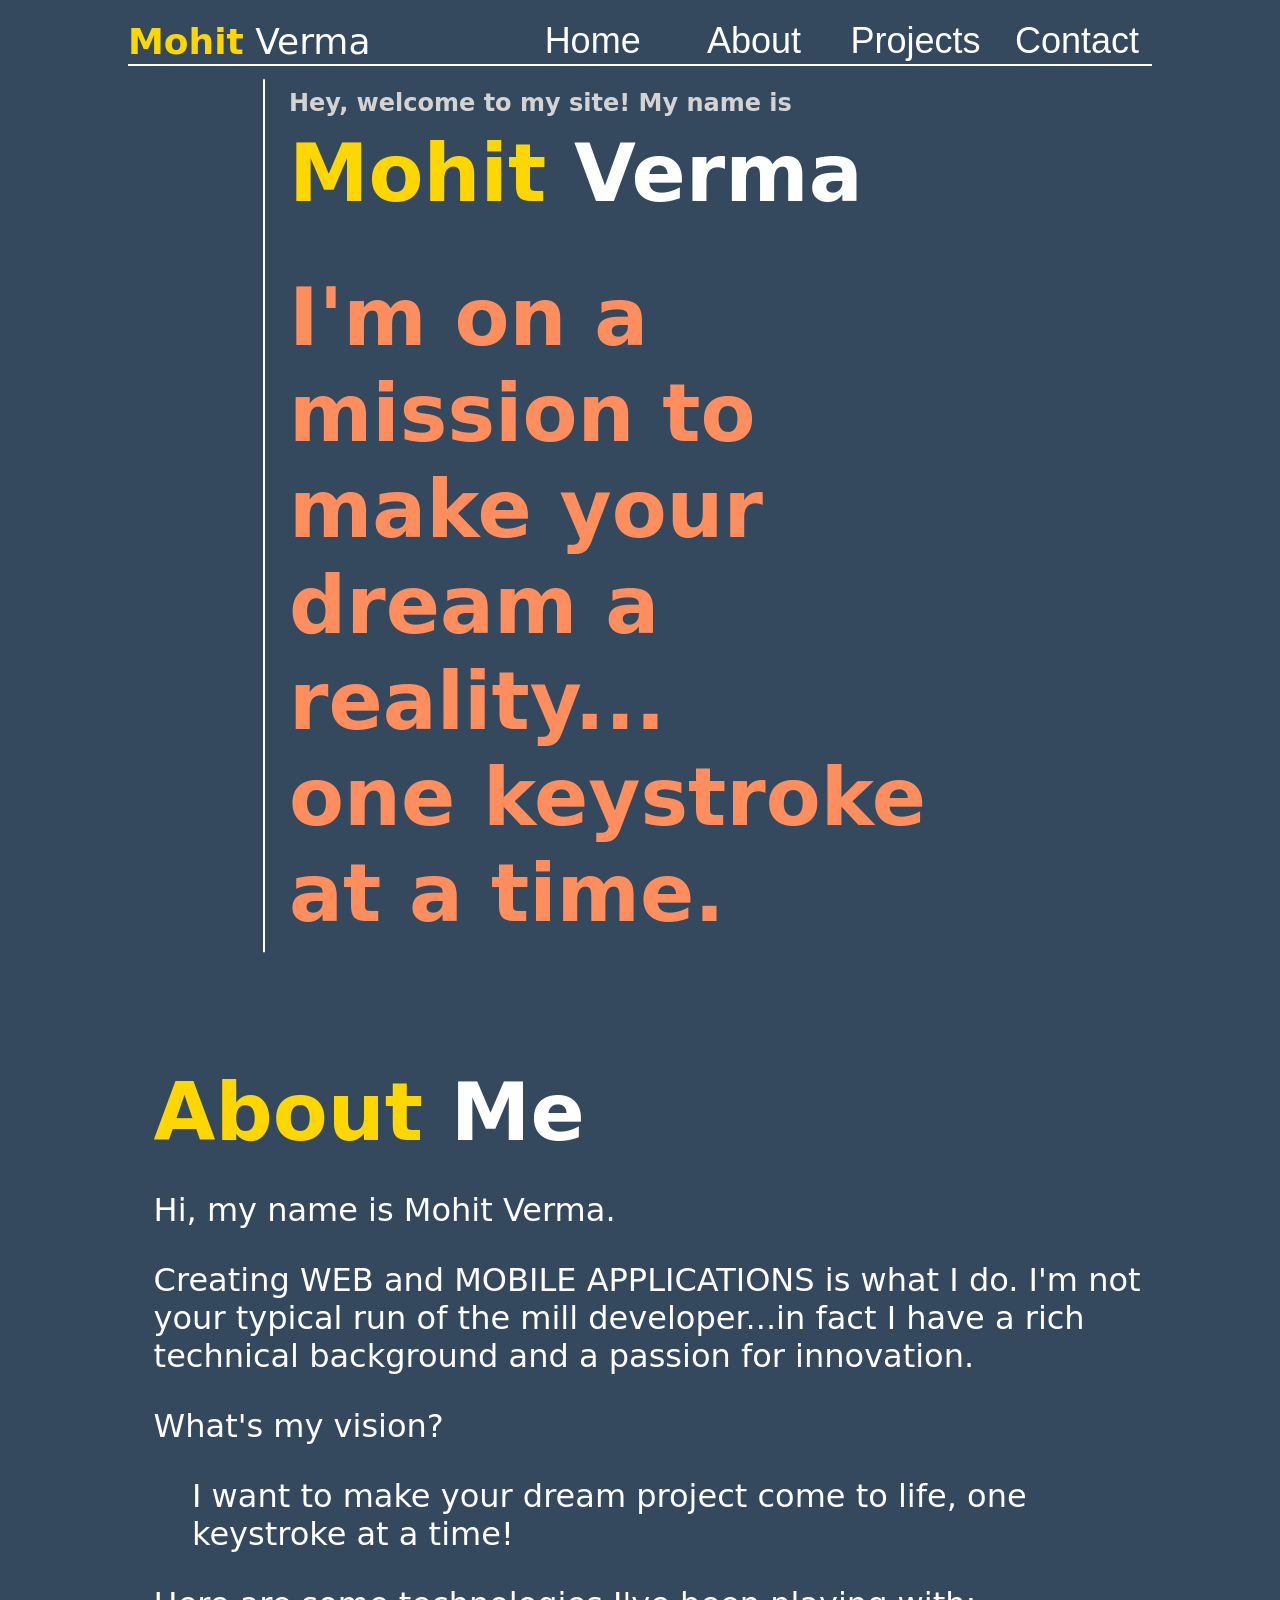
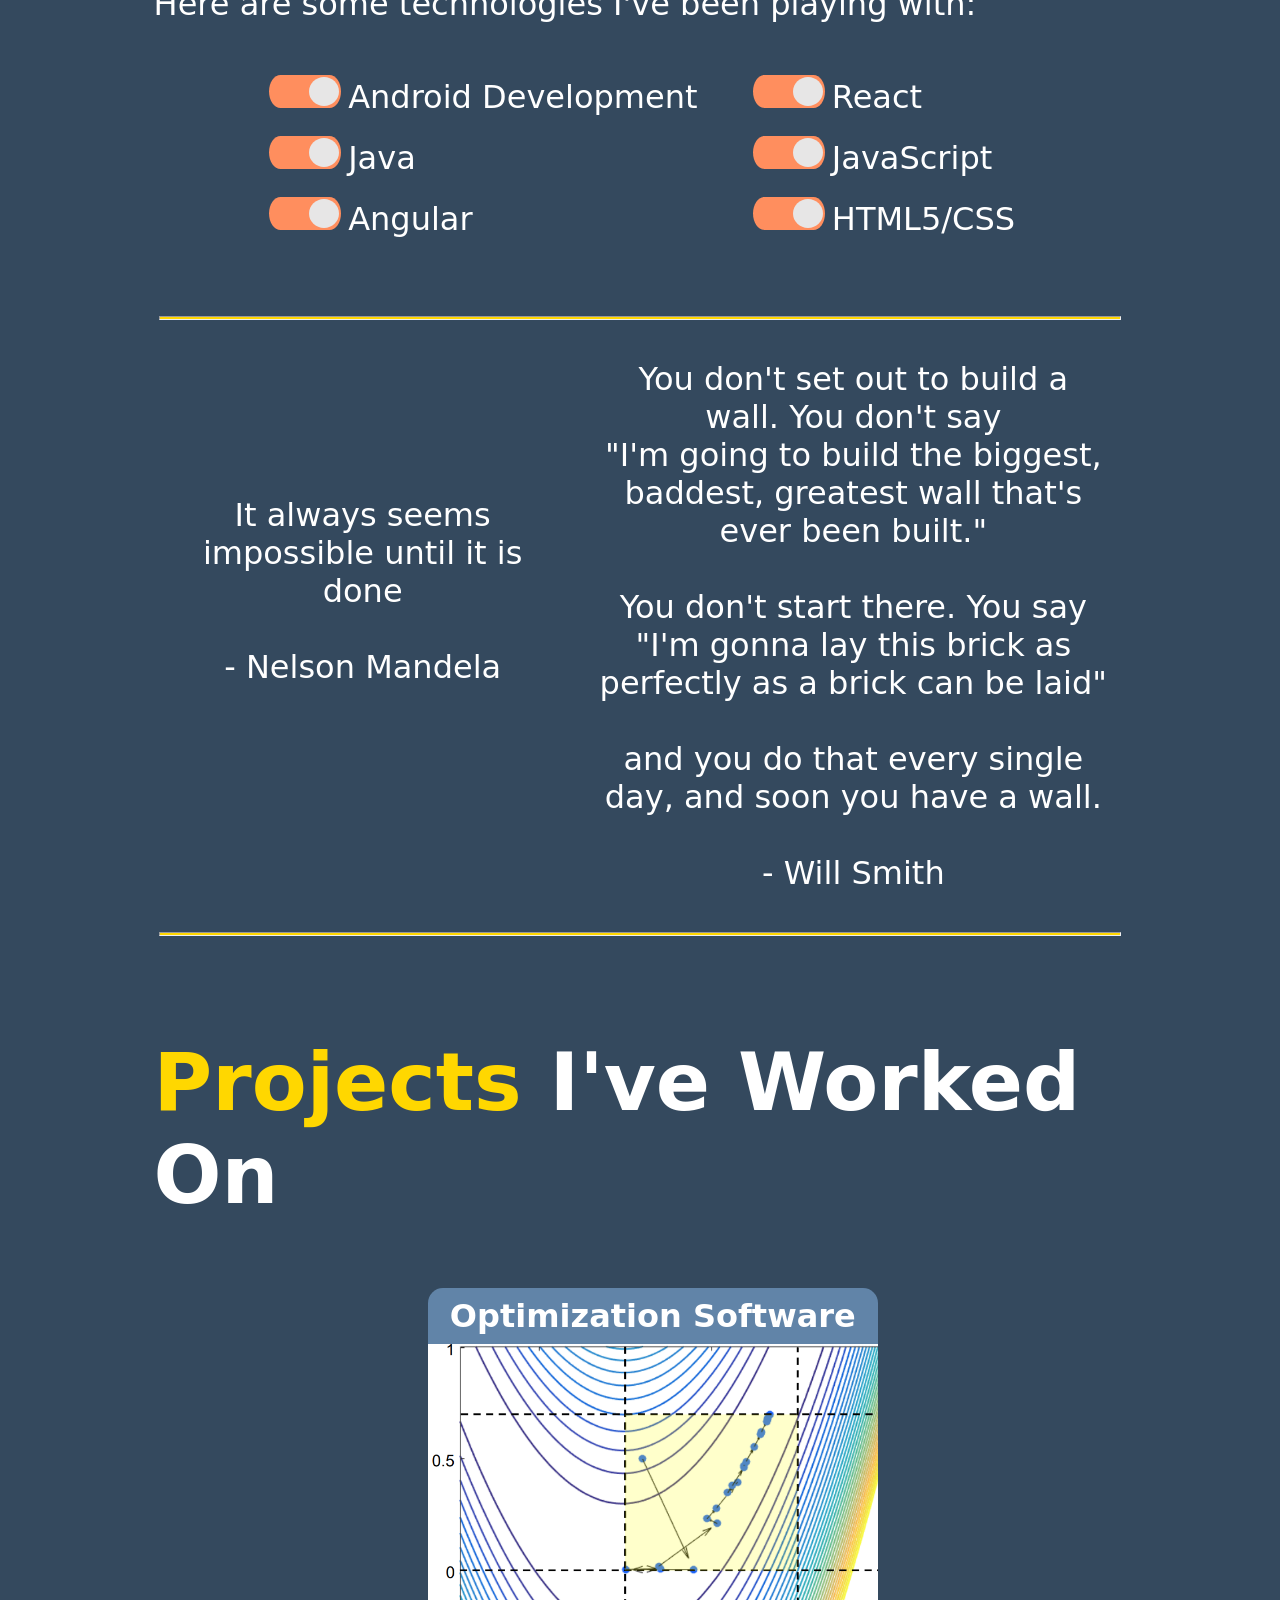
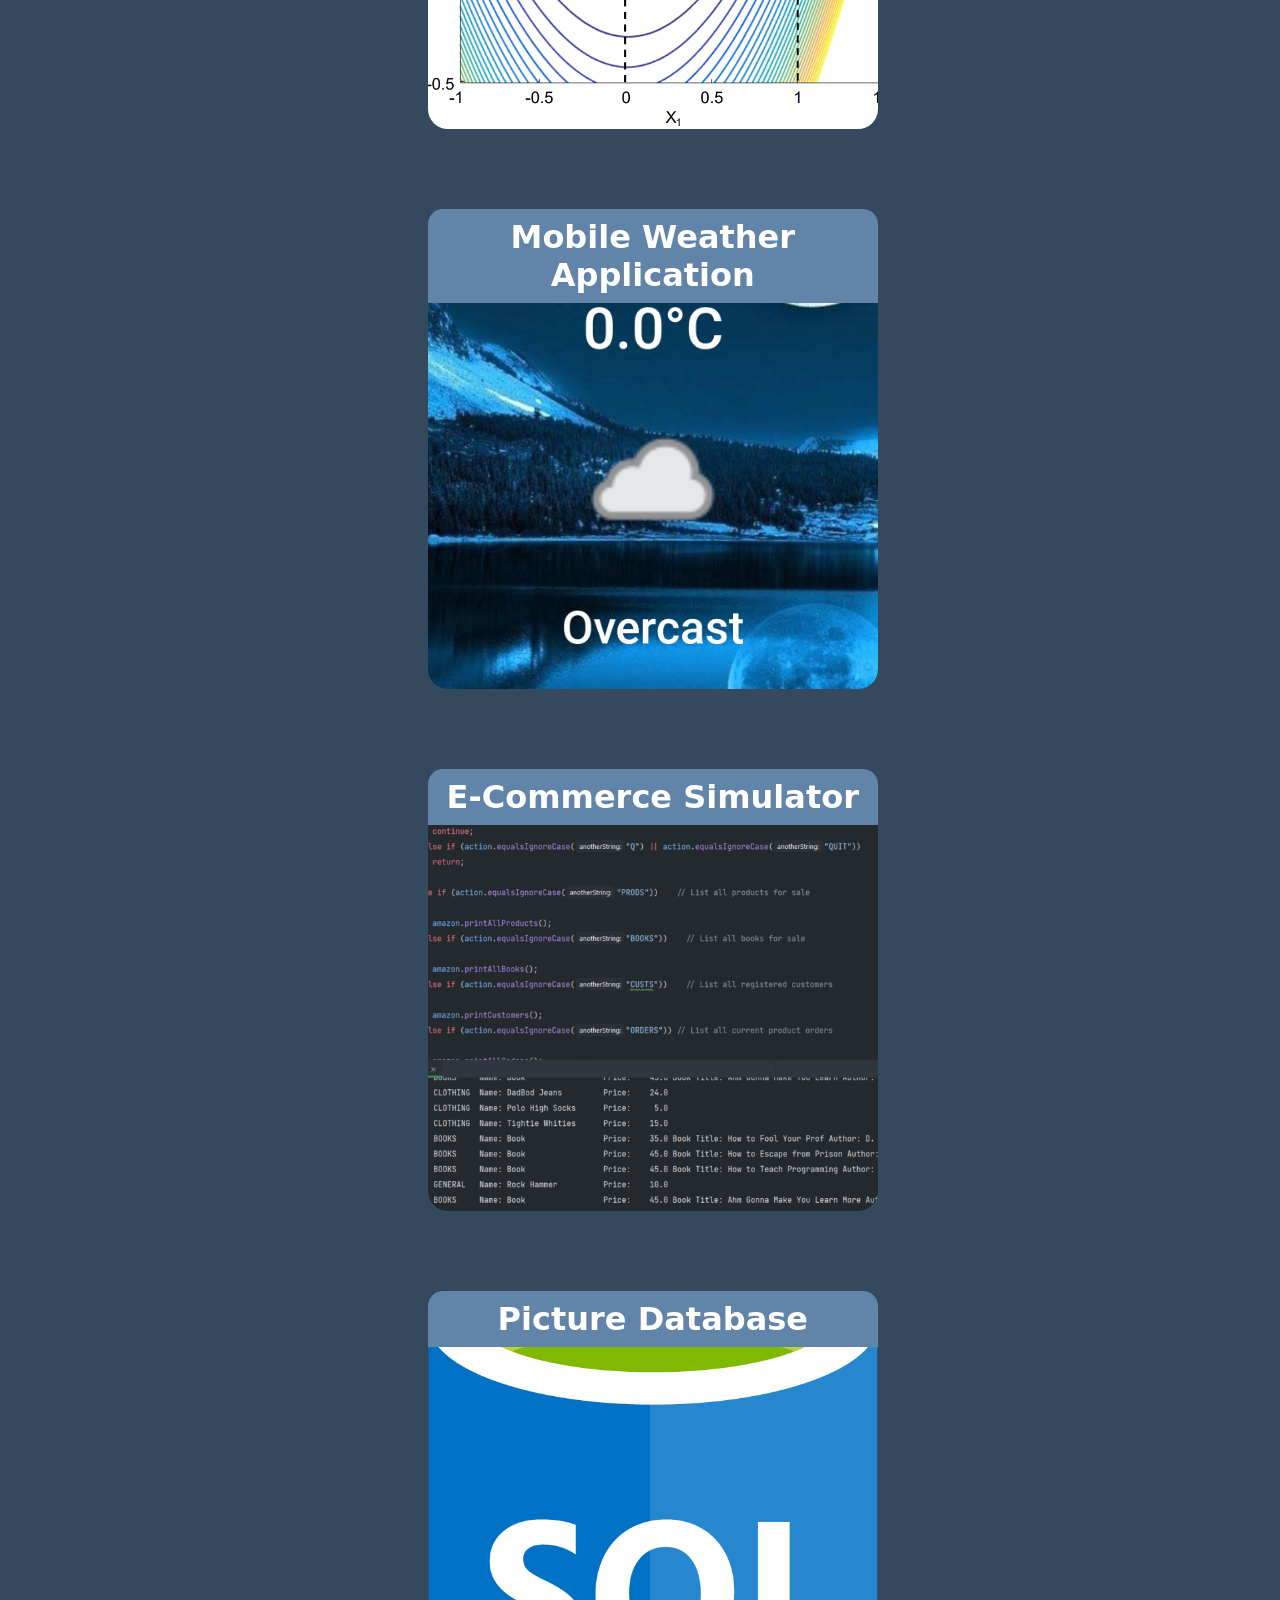
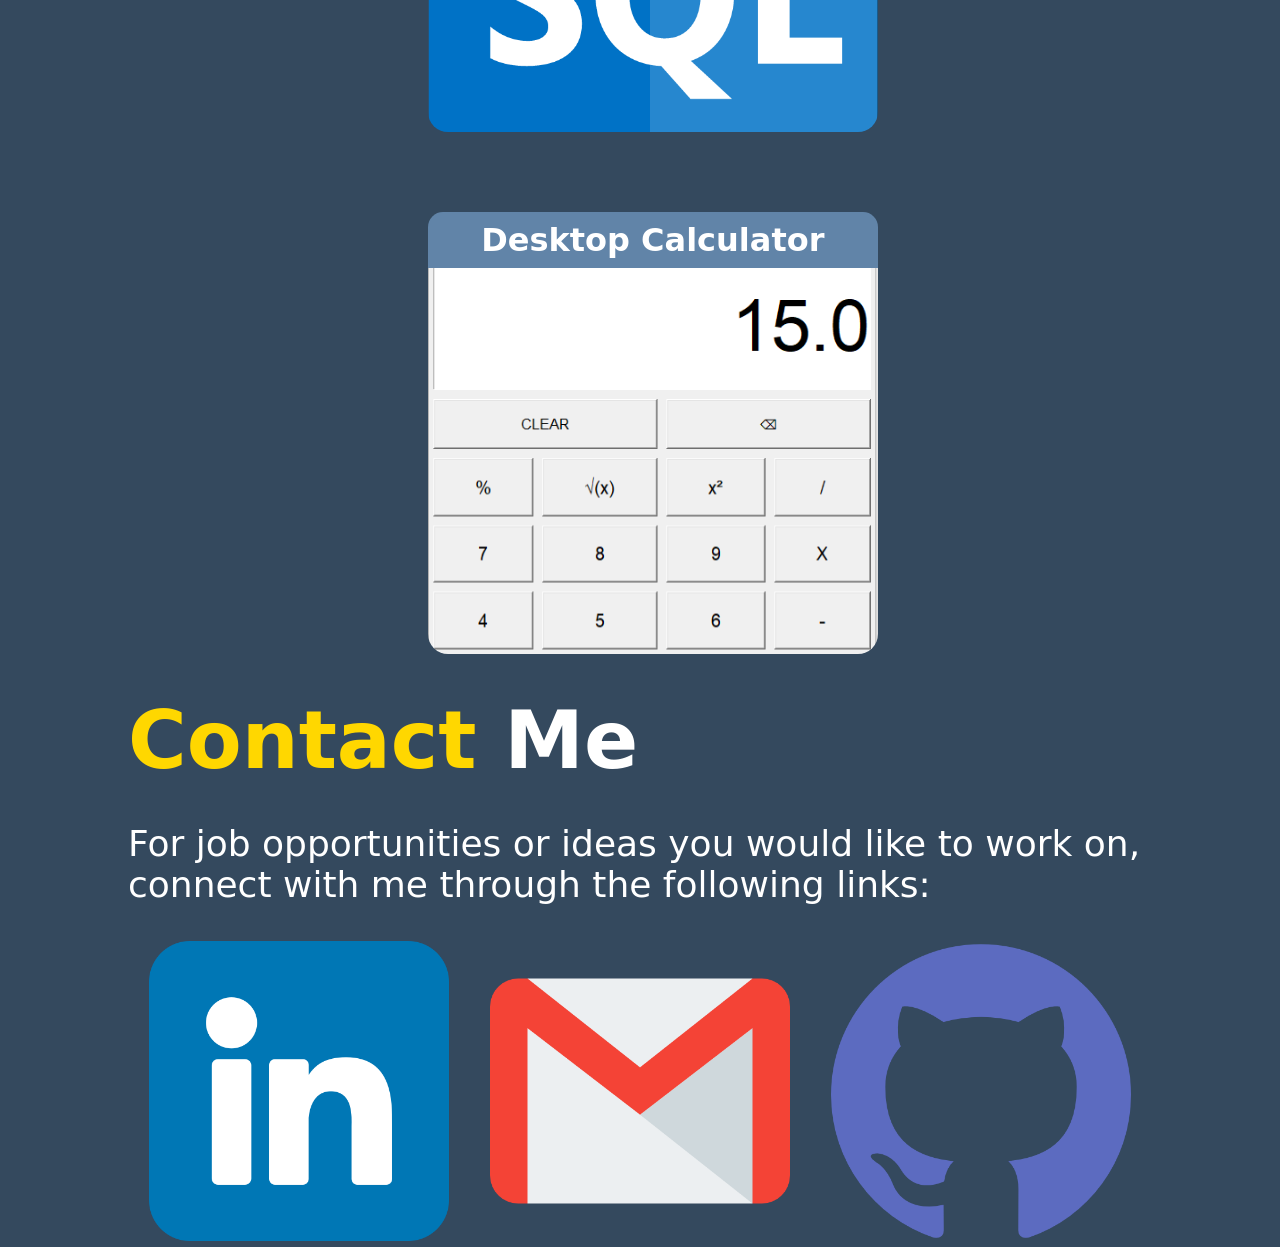
<file: index.html>
<!DOCTYPE html>
<html lang="en">
<head>
    <meta charset="UTF-8">
    <meta http-equiv="X-UA-Compatible" content="IE=edge">
    <meta name="viewport" content="width=device-width, initial-scale=1.0">
    <link rel="stylesheet" href="mohitStyle.css">
    <link rel="icon" href="images/site-tab-icon.png" type="image/icon type">
    <title>Mohit Verma</title>

    <script>
        (function(i,s,o,g,r,a,m){i['GoogleAnalyticsObject']=r;i[r]=i[r]||function(){
          (i[r].q=i[r].q||[]).push(arguments)},i[r].l=1*new Date();a=s.createElement(o),
          m=s.getElementsByTagName(o)[0];a.async=1;a.src=g;m.parentNode.insertBefore(a,m)
        })(window,document,'script','//www.google-analytics.com/analytics.js','ga');
        
        ga('create', 'UA-66895517-1', 'auto');
        ga('send', 'pageview');
        
      </script>
</head>
<body> 

    <!-- DONE -->
    <nav> 
        <p><b><span style="color: gold;">Mohit</span></b> Verma</p>
        <div class="navContainer">
            <button id="Home" class="btnNav"> <a href="#">Home</a>  </button>
            <button id="About" class="btnNav"> <a href="#aboutMohit">About</a> </button>
            <button id="About" class="btnNav"> <a href="#projects">Projects</a> </button>
            <button id="About" class="btnNav"> <a href="#contact">Contact</a> </button>
        </div>        
    </nav>


    <section id="Mohit" class="main-Container">
            <div class="hero">
                <h3>
                    Hey, welcome to my site! My name is
                </h3>
                <h1 class="h1-Name">
                    <span style="color: gold;"><b>Mohit</b></span> Verma
                </h1>
                <h1 class="h1-Pitch">
                    I'm on a mission to make your dream a reality...<br>
                    one keystroke at a time.
                </h1>  
            </div>

    </section>


    <section id="aboutMohit" class="aboutMohit">
        
        <h2> <span style="color: gold;">About</span>  Me</h2>

        <div class="about-Container">

            <div class="aboutMe">
                <p>
                    Hi, my name is Mohit Verma.                     
                </p>
        
                <p>
                    Creating WEB and MOBILE APPLICATIONS is what I do. I'm not your typical run of the mill developer...in fact I have a rich technical background and a passion for innovation. 
                </p>

                <p>
                    What's my vision?
                </p>

                <p class="indent">

                    <!-- <center> -->
                        I want to make your dream project come to life, one keystroke at a time!
                    <!-- </center> -->
                    
                </p>
    
                <p>
                    Here are some technologies I've been playing with:
                </p>
                
                <div class="tech-Container">
                    <ul class="tech1">
                        <li>Android Development</li>
                        <li>Java</li>
                        <li>Angular</li>        
                    </ul>

                    <ul class="tech2">
                        <li>React</li>
                        <li>JavaScript</li>
                        <li>HTML5/CSS</li>             
                    </ul>
                </div>              

            </div>  

        </div>

        <br><br>
        <hr>

        <div class="quotes">
            <p class="quote1">
                It always seems impossible until it is done
                <br><br>
                - Nelson Mandela

            </p>

            <p class="quote2">
                You don't set out to build a wall. You don't say 
                <br>
                "I'm going to build the biggest, baddest, greatest wall that's ever been built." 
                <br><br>
                You don't start there. You say 
                <br>
                "I'm gonna lay this brick as perfectly as a brick can be laid" 
                <br><br>
                and you do that every single day, and soon you have a wall. 
                <br><br>
                - Will Smith
            </p>
        </div>

        <hr>

    </section>

    <section id="projects" class="project-Container">

        <h2> <span style="color: gold;">Projects</span> I've Worked On</h2>
         
        <div class="cards">

            <div class="card">
                <h2 class="card-title">Optimization Software</h2>
                <img src="images/optimization.png" alt="optimization" loading="lazy">
                <p class="card-desc">
                    Designed optimization software for MAGNA using Python, 
                    <b>optimizing</b> their manufacturing capabilities by <b>30%</b>

                    <br><br>

                    Back-end calculations performed using the numpy library and GUI created using Tkinter
                </p>
            </div>

            <div class="card">
                <h2 class="card-title">Mobile Weather Application</h2>
                <img src="images/Weather_App.png" alt="weatherApp" loading="lazy">
                <p class="card-desc">
                    Designed mobile weather application that fetches weather information from a RESTful API using Retrofit

                    <br><br>

                    Used volley for JSON parsing and Picasso library to display images

                    <br><br>

                    Implemented using Adnroid Studio, Java and weather API
                </p>
            </div>
            
            <div class="card">
                <h2 class="card-title">E-Commerce Simulator</h2>
                <img src="images/ecommerce.png" alt="E-Commerce" loading="lazy">
                <p class="card-desc">
                    An E-Commerce system simulating the database and functionality of online businesses such as Amazon

                    <br><br>

                    Developed using Java by implementing OOP concepts
                </p>
            </div>

            <div class="card">
                <h2 class="card-title">Picture Database</h2>
                <img src="images/database.png" alt="picDatabase" loading="lazy">
                <p class="card-desc">
                    Populated database with pictures and associated information using SQL. The program displays query results to front-end, created using HTML5 and CSS, based on user selected picture properties.
                    
                </p>
            </div>


            <div class="card">
                <h2 class="card-title">Desktop Calculator</h2>
                <img src="images/calculator.png" alt="calculator" loading="lazy">
                <p class="card-desc">
                    A desktop calculator designed to take multiple inputs at a single time and continue with further calculations as required

                    <br><br>

                    Developed using Python nad GUI created using Tkinter
                    
                </p>
            </div>

        </div>


    </section>

    <section id="contact" class="contact-Container">

        <h2><span style="color: gold;">Contact</span> Me</h2>

        <p>
            For job opportunities or ideas you would like to work on, connect with me through the following links:
        </p>

        <div class="links">

            <div class="contactLink">            
                <a href="https://www.linkedin.com/in/the-mohit-verma/"><img src="images/linkedinIcon.png" alt="linkedin" loading="lazy"> </a>
            </div>
            
            <div class="contactLink">            
                    <a href="mailto: vermohit25@gmail.com"><img src="images/gmailIcon.png" alt="gmail" loading="lazy"> </a>

            </div>
            
            <div class="contactLink">            
                    <a href="https://github.com/VerMohit"><img src="images/githubIcon.png" alt="gmail" loading="lazy"> </a>

            </div>

        </div>

    </section>   

    
    
</body>
</html>
</file>
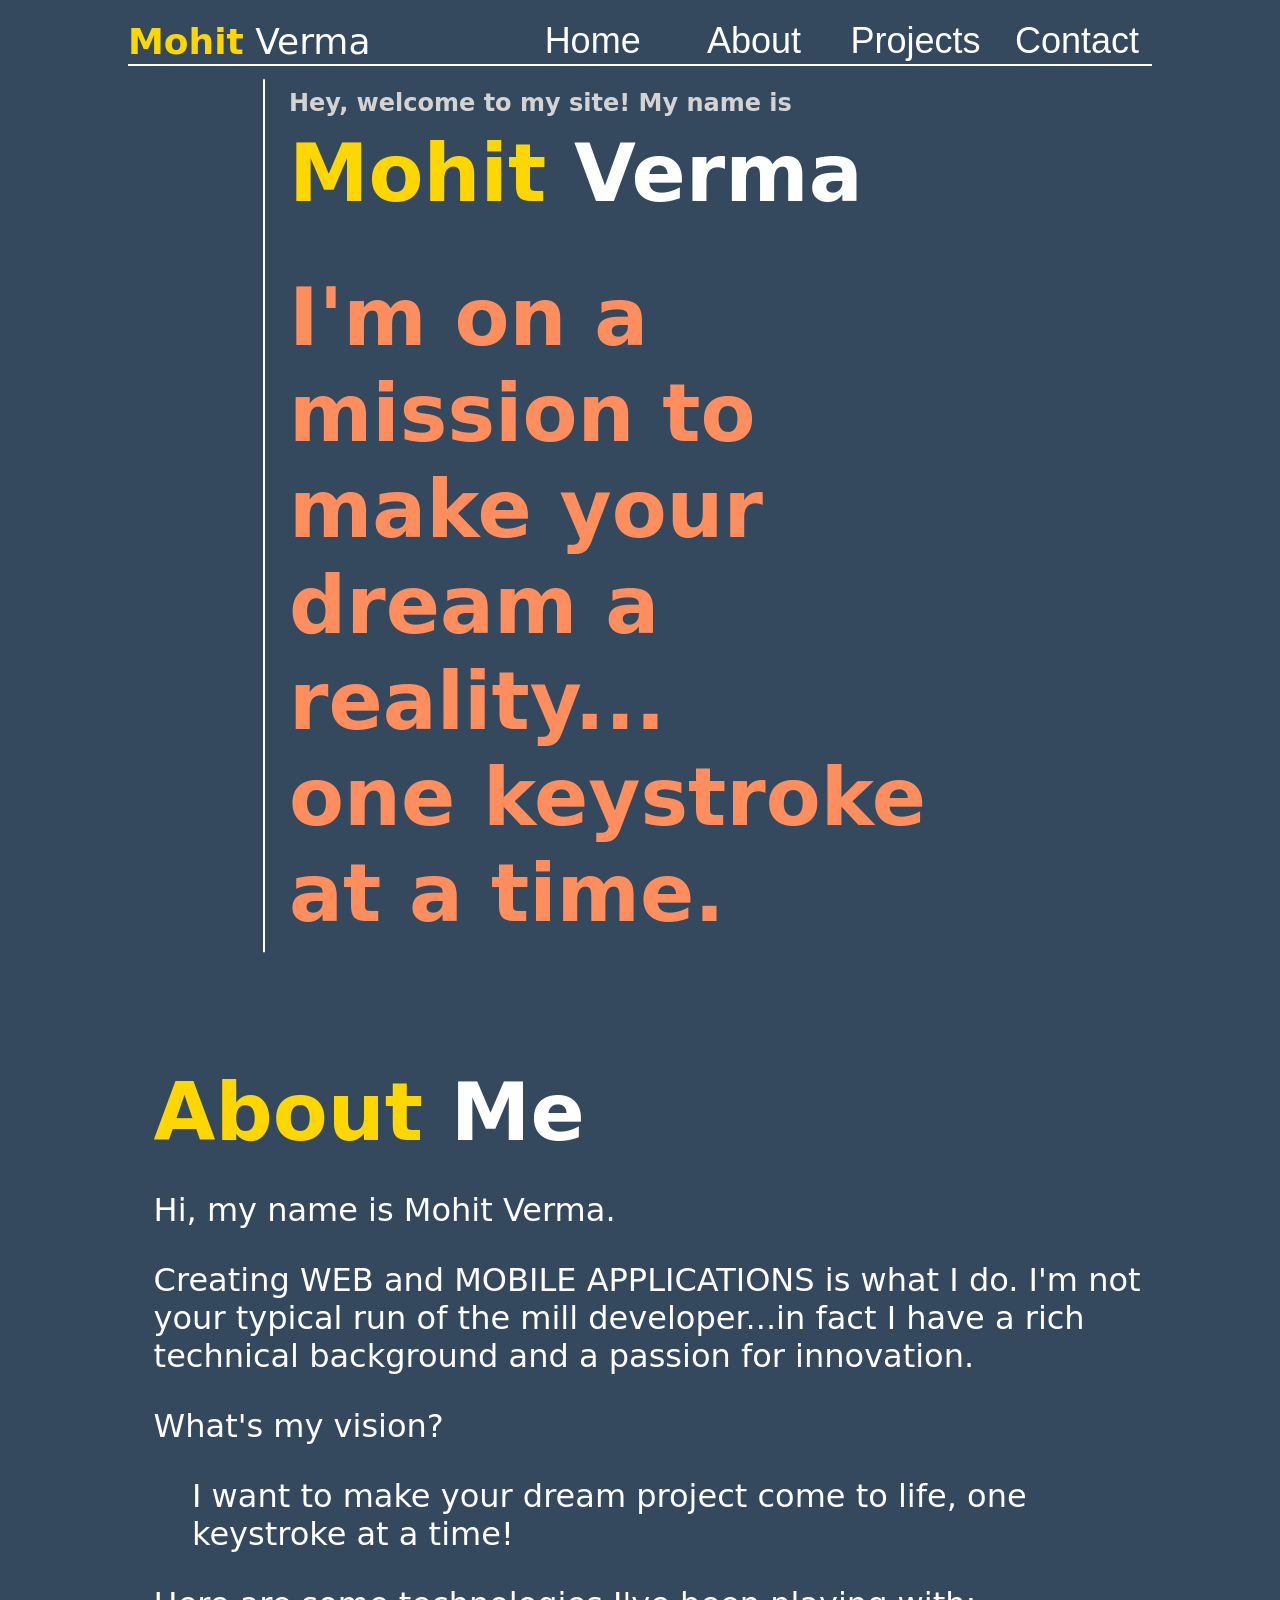
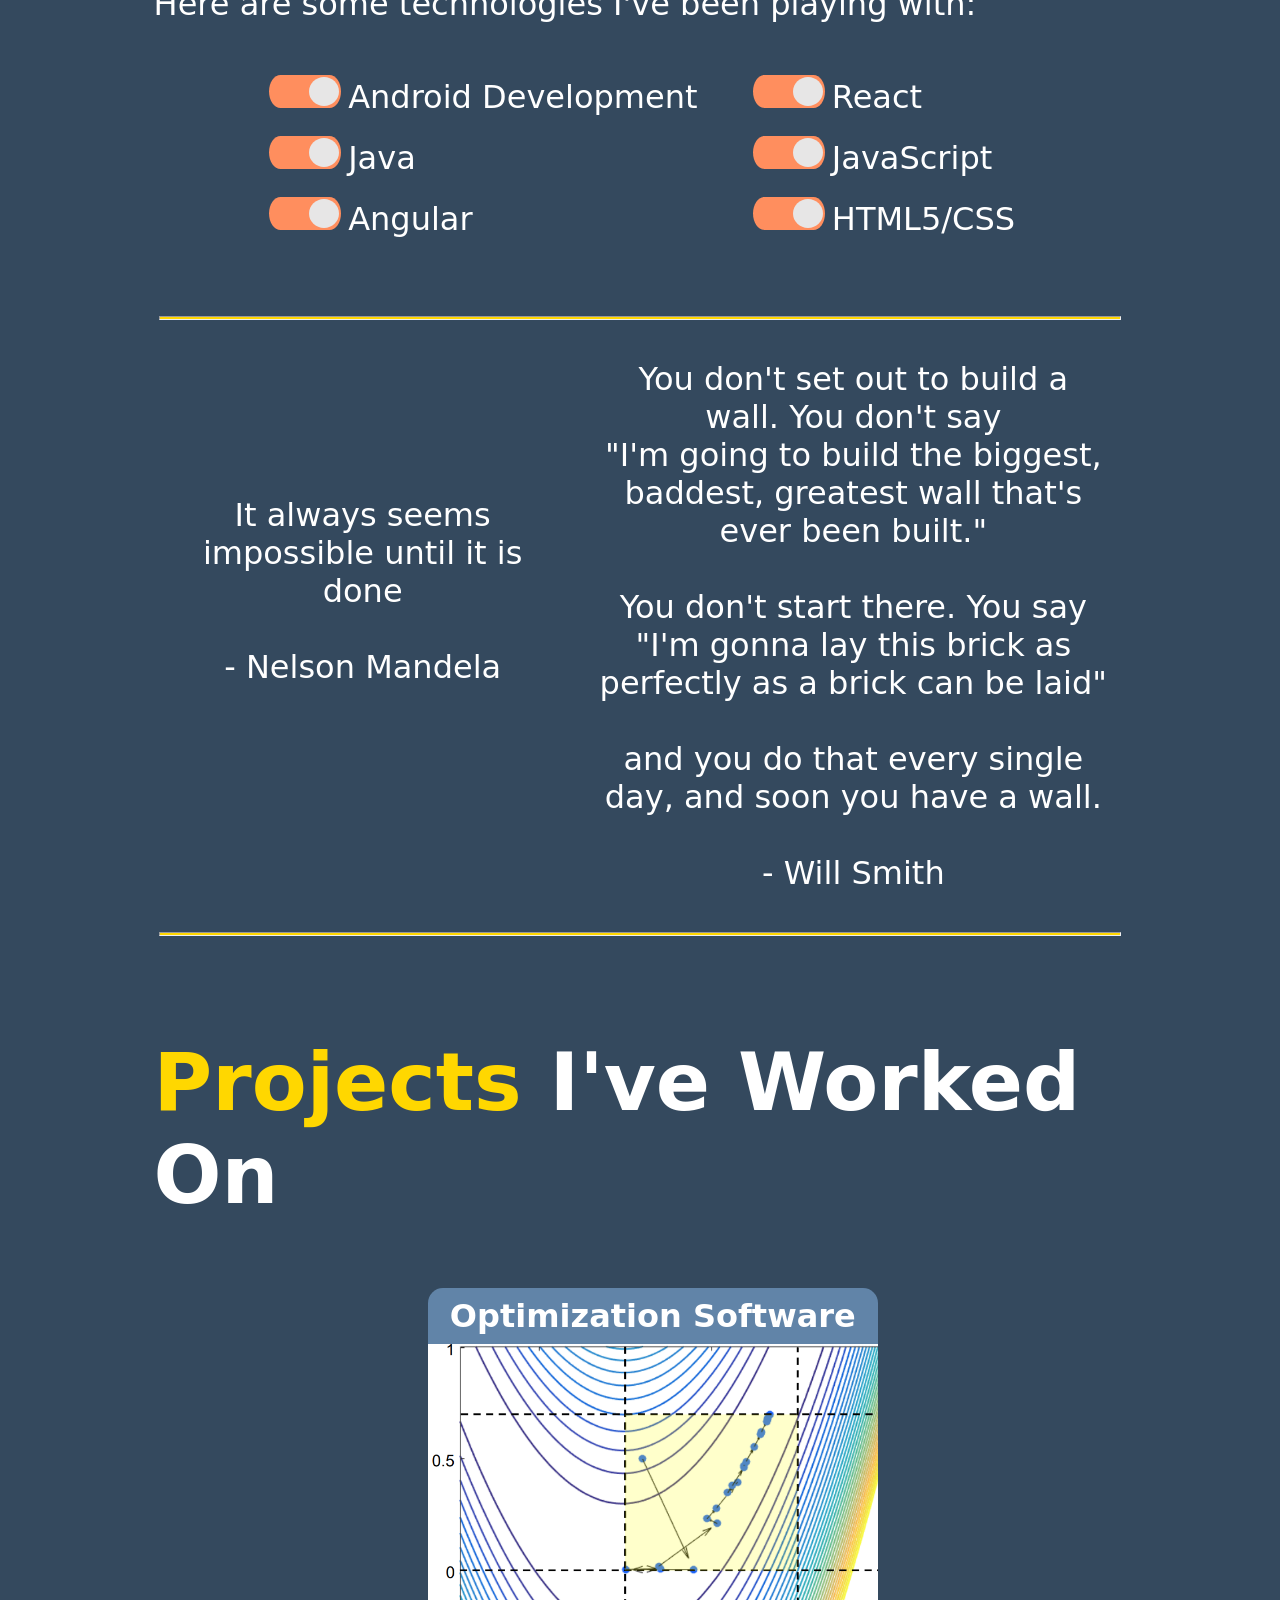
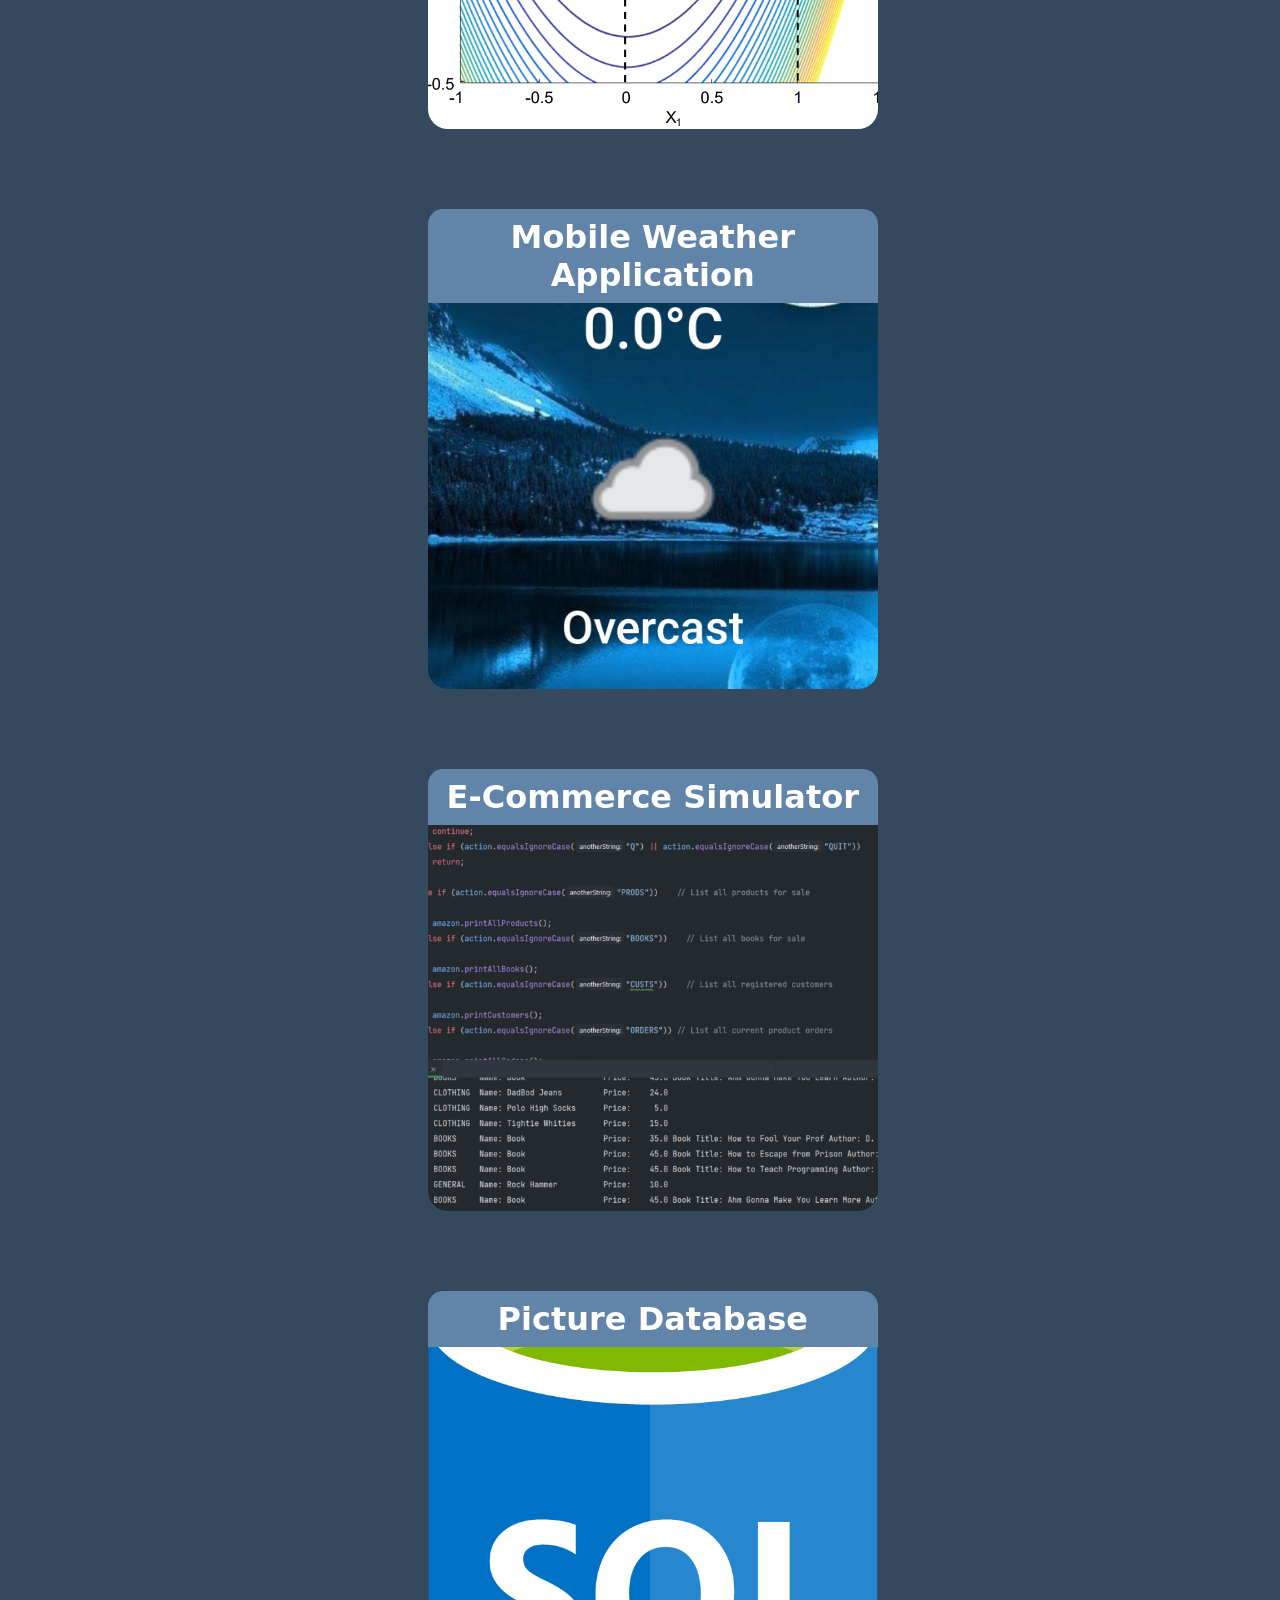
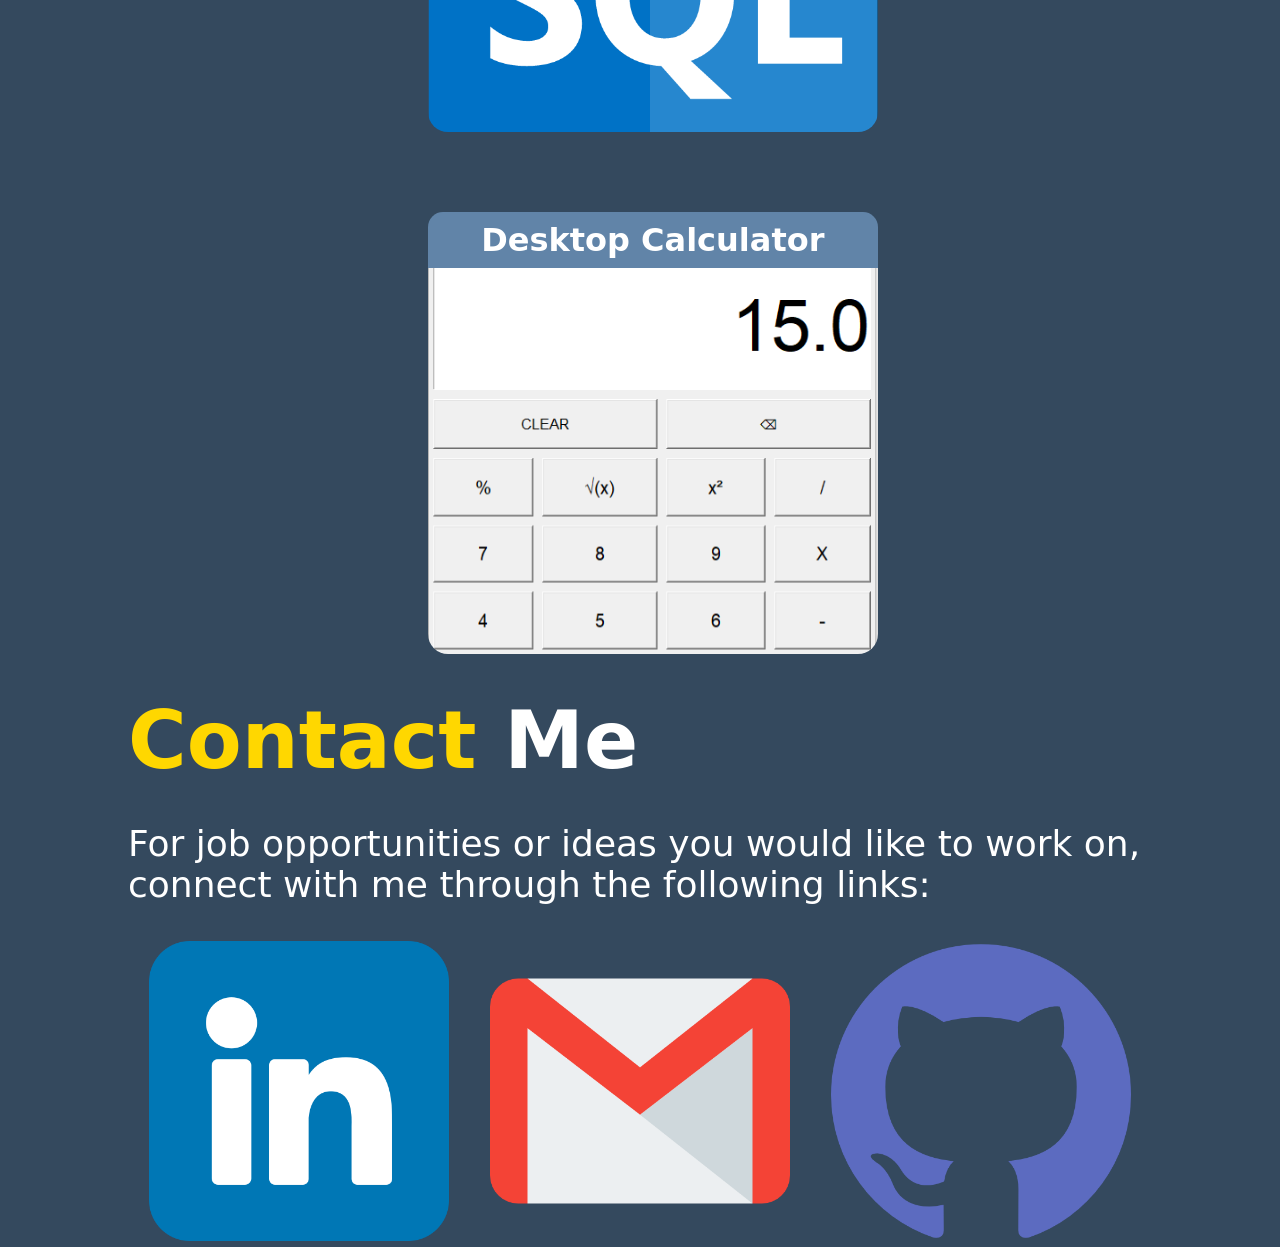
<file: mohit.html>
<!DOCTYPE html>
<html lang="en">
<head>
    <meta charset="UTF-8">
    <meta http-equiv="X-UA-Compatible" content="IE=edge">
    <meta name="viewport" content="width=device-width, initial-scale=1.0">
    <link rel="stylesheet" href="mohitStyle.css">
    <link rel="icon" href="images/site-tab-icon.png" type="image/icon type">
    <title>Mohit Verma</title>

    <script>
        (function(i,s,o,g,r,a,m){i['GoogleAnalyticsObject']=r;i[r]=i[r]||function(){
          (i[r].q=i[r].q||[]).push(arguments)},i[r].l=1*new Date();a=s.createElement(o),
          m=s.getElementsByTagName(o)[0];a.async=1;a.src=g;m.parentNode.insertBefore(a,m)
        })(window,document,'script','//www.google-analytics.com/analytics.js','ga');
        
        ga('create', 'UA-66895517-1', 'auto');
        ga('send', 'pageview');
        
      </script>
</head>
<body> 

    <!-- DONE -->
    <nav> 
        <p><b><span style="color: gold;">Mohit</span></b> Verma</p>
        <div class="navContainer">
            <button id="Home" class="btnNav"> <a href="#">Home</a>  </button>
            <button id="About" class="btnNav"> <a href="#aboutMohit">About</a> </button>
            <button id="About" class="btnNav"> <a href="#projects">Projects</a> </button>
            <button id="About" class="btnNav"> <a href="#contact">Contact</a> </button>
        </div>        
    </nav>


    <section id="Mohit" class="main-Container">
            <div class="hero">
                <h3>
                    Hey, welcome to my site! My name is
                </h3>
                <h1 class="h1-Name">
                    <span style="color: gold;"><b>Mohit</b></span> Verma
                </h1>
                <h1 class="h1-Pitch">
                    I'm on a mission to make your dream a reality...<br>
                    one keystroke at a time.
                </h1>  
            </div>

    </section>


    <section id="aboutMohit" class="aboutMohit">
        
        <h2> <span style="color: gold;">About</span>  Me</h2>

        <div class="about-Container">

            <div class="aboutMe">
                <p>
                    Hi, my name is Mohit Verma.                     
                </p>
        
                <p>
                    Creating WEB and MOBILE APPLICATIONS is what I do. I'm not your typical run of the mill developer...in fact I have a rich technical background and a passion for innovation. 
                </p>

                <p>
                    What's my vision?
                </p>

                <p class="indent">

                    <!-- <center> -->
                        I want to make your dream project come to life, one keystroke at a time!
                    <!-- </center> -->
                    
                </p>
    
                <p>
                    Here are some technologies I've been playing with:
                </p>
                
                <div class="tech-Container">
                    <ul class="tech1">
                        <li>Android Development</li>
                        <li>Java</li>
                        <li>Angular</li>        
                    </ul>

                    <ul class="tech2">
                        <li>React</li>
                        <li>JavaScript</li>
                        <li>HTML5/CSS</li>             
                    </ul>
                </div>              

            </div>  

        </div>

        <br><br>
        <hr>

        <div class="quotes">
            <p class="quote1">
                It always seems impossible until it is done
                <br><br>
                - Nelson Mandela

            </p>

            <p class="quote2">
                You don't set out to build a wall. You don't say 
                <br>
                "I'm going to build the biggest, baddest, greatest wall that's ever been built." 
                <br><br>
                You don't start there. You say 
                <br>
                "I'm gonna lay this brick as perfectly as a brick can be laid" 
                <br><br>
                and you do that every single day, and soon you have a wall. 
                <br><br>
                - Will Smith
            </p>
        </div>

        <hr>

    </section>

    <section id="projects" class="project-Container">

        <h2> <span style="color: gold;">Projects</span> I've Worked On</h2>
         
        <div class="cards">

            <div class="card">
                <h2 class="card-title">Optimization Software</h2>
                <img src="images/optimization.png" alt="">
                <p class="card-desc">
                    Designed optimization software for MAGNA using Python, 
                    <b>optimizing</b> their manufacturing capabilities by <b>30%</b>

                    <br><br>

                    Back-end calculations performed using the numpy library and GUI created using Tkinter
                </p>
            </div>

            <div class="card">
                <h2 class="card-title">Mobile Weather Application</h2>
                <img src="images/Weather_App.png" alt="">
                <p class="card-desc">
                    Designed mobile weather application that fetches weather information from a RESTful API using Retrofit

                    <br><br>

                    Used volley for JSON parsing and Picasso library to display images

                    <br><br>

                    Implemented using Adnroid Studio, Java and weather API
                </p>
            </div>
            
            <div class="card">
                <h2 class="card-title">E-Commerce Simulator</h2>
                <img src="images/ecommerce.png" alt="">
                <p class="card-desc">
                    An E-Commerce system simulating the database and functionality of online businesses such as Amazon

                    <br><br>

                    Developed using Java by implementing OOP concepts
                </p>
            </div>

            <div class="card">
                <h2 class="card-title">Picture Database</h2>
                <img src="images/database.png" alt="">
                <p class="card-desc">
                    Populated database with pictures and associated information using SQL. The program displays query results to front-end, created using HTML5 and CSS, based on user selected picture properties.
                    
                </p>
            </div>


            <div class="card">
                <h2 class="card-title">Desktop Calculator</h2>
                <img src="images/calculator.png" alt="">
                <p class="card-desc">
                    A desktop calculator designed to take multiple inputs at a single time and continue with further calculations as required

                    <br><br>

                    Developed using Python nad GUI created using Tkinter
                    
                </p>
            </div>

        </div>


    </section>

    <section id="contact" class="contact-Container">

        <h2><span style="color: gold;">Contact</span> Me</h2>

        <p>
            For job opportunities or ideas you would like to work on, connect with me through the following links:
        </p>

        <div class="links">

            <div class="contactLink">            
                <a href="https://www.linkedin.com/in/the-mohit-verma/"><img src="images/linkedinIcon.png" alt="linkedin" loading="lazy"> </a>
            </div>
            
            <div class="contactLink">            
                    <a href="mailto: vermohit25@gmail.com"><img src="images/gmailIcon.png" alt="gmail" loading="lazy"> </a>

            </div>
            
            <div class="contactLink">            
                    <a href="https://github.com/PrinceClutch"><img src="images/githubIcon.png" alt="gmail" loading="lazy"> </a>

            </div>

        </div>

    </section>   

    
    
</body>
</html>
</file>
<file: mohitStyle.css>
@import url('https://fonts.googleapis.com/css?family=Muli&display=swap');

body {
    
    margin: 0 auto 0 auto; /*top right bottom left*/
    /* background-color: black; */
    background-color: #34495e;
    color: white;
    font-family: "Calibre","Inter","San Francisco","SF Pro Text",-apple-system,system-ui,sans-serif;
    /* font-family: 'Muli', sans-serif; */
    width: 80vw;    
 }

h1, h2 {
    font-size: 5rem;
    margin: 0;
}

h3 {
    color: lightgrey;
    font-size: 1.5rem;
}

hr {
    width: 75vw;
    height: 2px;
    background-color: gold;
}

/* ------------ NAV BAR ------------ */
nav {
    display: flex;
    justify-content: space-between;
    align-items: center;
    font-size: 2.25rem;
    position: sticky;
    top: 0;
    background-color: inherit;
    z-index: 1; /* Ensures nav bar doesn't show anything in its area during scrolling */ 
    border-bottom: 2px solid white;
    padding-top: 0.5em;
}

nav p {
    margin: 0; /*make the margin of the p tag zero all around -> removes extra space in nav bar*/
    font-size: inherit;
}

button, a {
    border: none;
    background-color: transparent;
    text-decoration: none;
    color: inherit;
    font-size: inherit;
    width: 150px;
    padding: 2px;
}



a:hover {
    font-weight: bold;
    color: gold;
    /* text-decoration: underline;
    text-decoration-color: gold; */
}

/* ------------ MAIN ------------  */

.main-Container {
    min-height: 100vh;
    /* background-color: yellow; */
    position: relative;
    /* display: flex;
    flex-direction: row;
    flex-wrap: wrap; */
    /* justify-content: center; */
    /* align-items: center; */
}

.hero {
    border-left: 2px solid white;
    padding: 1% 1.5em;
    position: absolute;
    width: 55vw;
    /* background-color: blue; */
    top: 50%;
    left: 50%;
    transform: translate(-50%, -50%);

}

/* Remove the margins from the headers -> adding extra white space */
.hero h3, .hero h1 {
    margin: 0;
}

.h1-Name {
    padding-top: 10px;
}

.h1-Pitch {
    color: #FF8E5E;
    padding-top: 50px;
    line-height: 1.2em;    
}





/* ------------ ABOUT ------------  */
.aboutMohit {
    /* background-color: lightgrey; */
    min-height: 95vh;
    margin-top: 100px;
}

.aboutMohit h2 {
    padding-left: 2vw;
}

.about-Container {
    /* background-color: blueviolet; */
    /* min-height: 70vh; */
    /* display: flex;
    flex-direction: row;
    flex-wrap: wrap;
    justify-items: center;
    align-items: center; */
    margin-top: 2vw;
}

/* .about-Container p {
    padding-left: 2vw;
} */

.img-Pixel {
    background-color: transparent;
}

/* .img-Pixel:hover {
    box-shadow: 0 -10px 60px -6px gold;
    border-radius: 100%;
} */

.aboutMe {
    /* background-color: lightgreen; */
    font-size: 2rem;
    /* width: 50vw; */
    padding-left: 2vw;
    margin-left: auto;
    margin-right: auto;
}

.indent {
    margin: 0;
    /* margin-left: 30px; */
    margin-left: 3vw;
}

.tech-Container {
    display: flex;
    flex-direction: row;
    flex-wrap: wrap;
    justify-content: center;
    align-items: center;
    padding-left: 4vw;
}

ul {
    margin-top: 0;
    list-style: circle outside url(images/slider_Toggle.svg);
    padding-left: 0.5vw;
}

li {
    margin-top: 20px;
}

.tech2 {
    margin-left: 10vw;
}

.img-Pixel {
    margin: auto;
}

.quotes {
    font-size: 2rem;
    display: flex;
    justify-content: space-evenly;
    flex-wrap: wrap;
    flex-direction: row;
    align-items: center;
    text-align: center;    
}

.quote1 {
    width: 30vw;
    /* border-bottom: 1px solid white; */
    text-align: center;
    padding-bottom: 70px;

}

.quote2 {
    width: 40vw;
}

/* ------------ PROJECTS ------------  */

.project-Container {
    min-height: 110vh;
    margin-top: 100px;
}

.project-Container {
    padding-left: 2vw;
}

.cards {
width: 100%;
display: flex;
flex-wrap: wrap;
justify-content: space-around;
margin-top: 2vw;
}

.card {
margin: 40px;
position: relative;
max-width: 450px;
max-height: 550px;
/* box-shadow: 0 40px 60px -6px gold; */
}

.card h2{
    font-size: 2rem;
}

.card-title {
display: block;
text-align: center;
color: #fff;
background-color: #6184a8;
padding: 2%;
border-top-right-radius: 15px;
border-top-left-radius: 15px;
/* box-shadow: 0 -10px 60px -6px gold; */
} 

.card img {
width: 100%;
object-fit: cover;
aspect-ratio: 3.5/3;
display: block;
position: relative;
border-bottom-left-radius: 20px;
border-bottom-right-radius: 20px;
}

.card-desc {
display: block;
font-size: 1.5rem;
position: absolute;
height: 0;
top: 30px;
opacity: 0;
padding: 18px 8%;
background-color: white;
overflow-y: scroll;
transition: 0.8s ease;
color: red;
}

.card:hover .card-desc {
opacity: 1;
height: 80%;
}

/* ------------ CONACT ME ------------  */
.contact-Container {
    min-height: 50vh;
}

.contact-Container p {
    font-size: 2.25rem;
}

.links {
    display: flex;
    flex-wrap: wrap;
    flex-direction: row;
    justify-content: space-around;
    align-items: center;
}

.contact-Container img {
    width: 300px;
}
</file>
